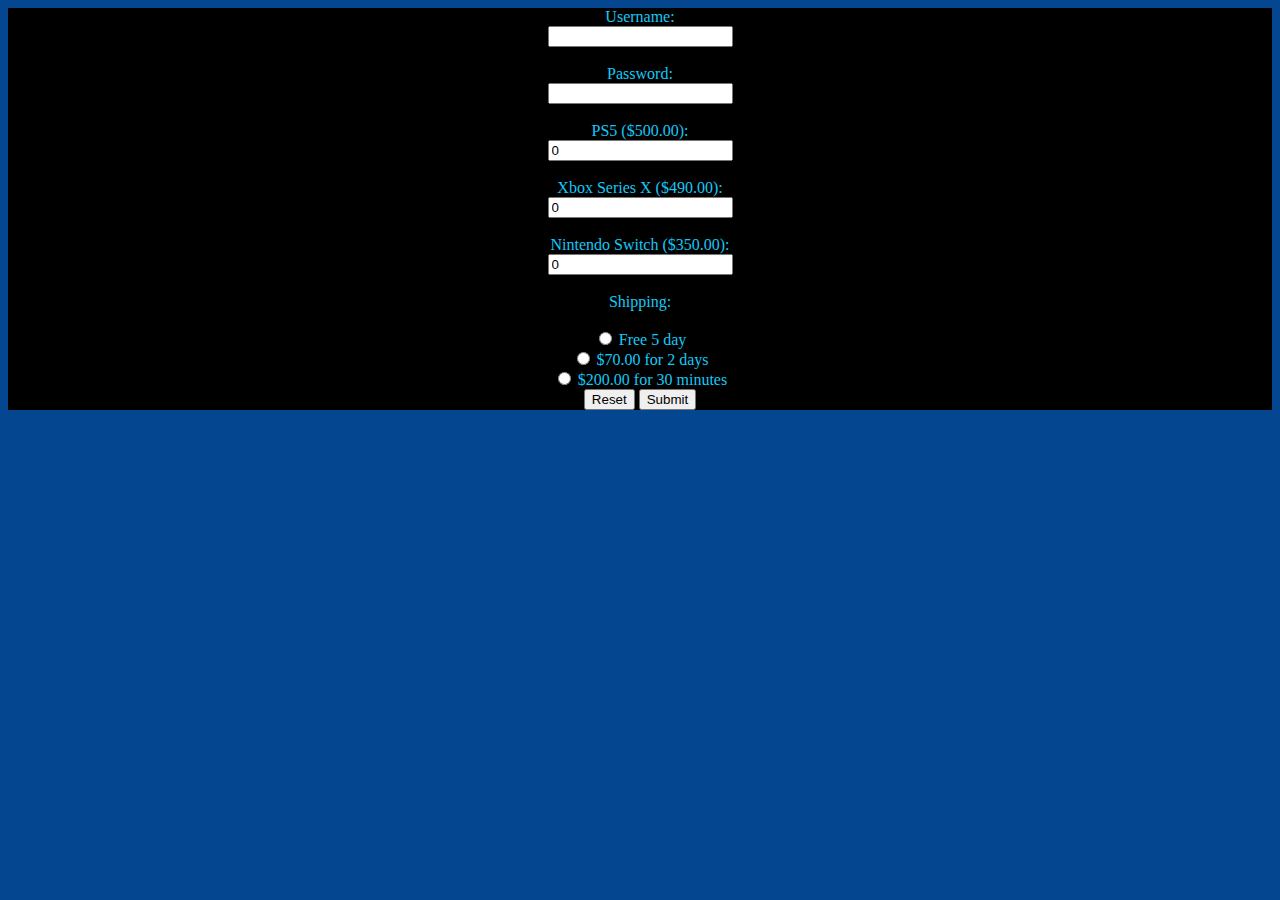
<file: customerFrontend.html>
<html>
    <head>
        <link rel="stylesheet" href="style.css">
    </head>
    
    <body>
        <form class="form-wrapper" action="customerBackend.php" method="post">
            <label for="username">Username: </label><BR>
            <input type="email" name="username" id="username" required><BR><BR>

            <label for="password">Password: </label><BR>
            <input type="password" name="password" id="password" minlength="8" required><BR><BR>

            <label for="ps5">PS5 ($500.00): </label> <BR>
            <input type="number" name="ps5" id="ps5" value="0" required><BR><BR>

            <label for="xbox">Xbox Series X ($490.00): </label><BR>
            <input type="number" name="xbox" id="xbox" value="0" required><BR><BR>

            <label for="switch">Nintendo Switch ($350.00): </label><BR>
            <input type="number" name="switch" id="switch" value="0" required><BR><BR>

            <label for="shipping">Shipping:</label><BR><BR>
            <input type="radio" name="shipping" id="shipping" value="Free"     required>             Free 5 day<BR>
            <input type="radio" name="shipping" id="shipping" value="Standard" required>      $70.00 for 2 days<BR>
            <input type="radio" name="shipping" id="shipping" value="Extreme"  required> $200.00 for 30 minutes<BR>
            <input type="reset">
            <input type="submit" onclick="checkForm()">
        </form>
        <script src="formChecker.js"></script>
    </body>    
</html>
</file>
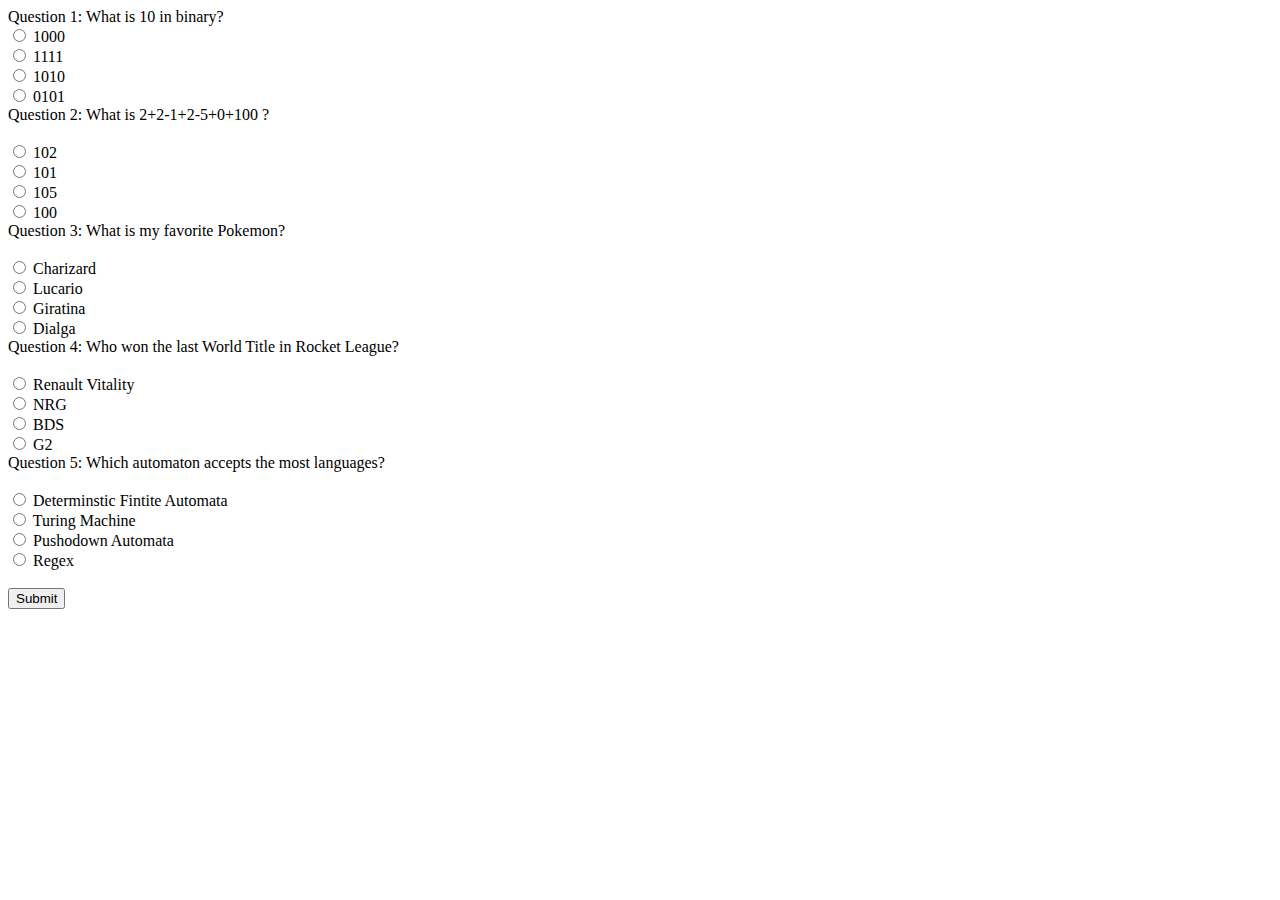
<file: quiz.html>
<html>
    <head>
    </head>

    <body>
        <form action="quiz.php" method="post">
            <label for="Q1">Question 1: What is 10 in binary?</label><BR>
            <input type="radio" name="Q1" value="1000" required> 1000<BR>
            <input type="radio" name="Q1" value="1111" required> 1111<BR>
            <input type="radio" name="Q1" value="1010" required> 1010<BR>
            <input type="radio" name="Q1" value="0101" required> 0101<BR>

            <label for="Q2">Question 2: What is 2+2-1+2-5+0+100 ?</label><BR><BR>
            <input type="radio" name="Q2" value="102" required> 102<BR>
            <input type="radio" name="Q2" value="101" required> 101<BR>
            <input type="radio" name="Q2" value="105" required> 105<BR>
            <input type="radio" name="Q2" value="100" required> 100<BR>

            <label for="Q3">Question 3: What is my favorite Pokemon?</label><BR><BR>
            <input type="radio" name="Q3" value="Charizard" required> Charizard<BR>
            <input type="radio" name="Q3" value="Lucario" required> Lucario<BR>
            <input type="radio" name="Q3" value="Giratina" required> Giratina<BR>
            <input type="radio" name="Q3" value="Dialga" required> Dialga<BR>

            <label for="Q4">Question 4: Who won the last World Title in Rocket League?</label><BR><BR>
            <input type="radio" name="Q4" value="Renault Vitality" required> Renault Vitality<BR>
            <input type="radio" name="Q4" value="NRG" required> NRG<BR>
            <input type="radio" name="Q4" value="BDS" required> BDS<BR>
            <input type="radio" name="Q4" value="G2" required> G2<BR>

            <label for="Q5">Question 5: Which automaton accepts the most languages?</label><BR><BR>
            <input type="radio" name="Q5" value="Determinstic Fintite Automata" required> Determinstic Fintite Automata<BR>
            <input type="radio" name="Q5" value="Turing Machine" required> Turing Machine<BR>
            <input type="radio" name="Q5" value="Pushdown Automata" required> Pushodown Automata<BR>
            <input type="radio" name="Q5" value="Regex" required> Regex<BR><BR>
            <input type ="submit">
        </form>
    </body>
</html>
</file>
<file: style.css>
html
{
    background-color: #054690;
}

.form-wrapper {
    text-align: center;
    background-color: black;
    background-size: 100%;
    color: rgb(21, 201, 246);
}
.reciept {
    margin: 0 auto;
    border: 5px solid black;
}
#receipt th {
    background-color: #520ab1;
}
#receipt td {
    background-color: #f838df;
}
</file>
